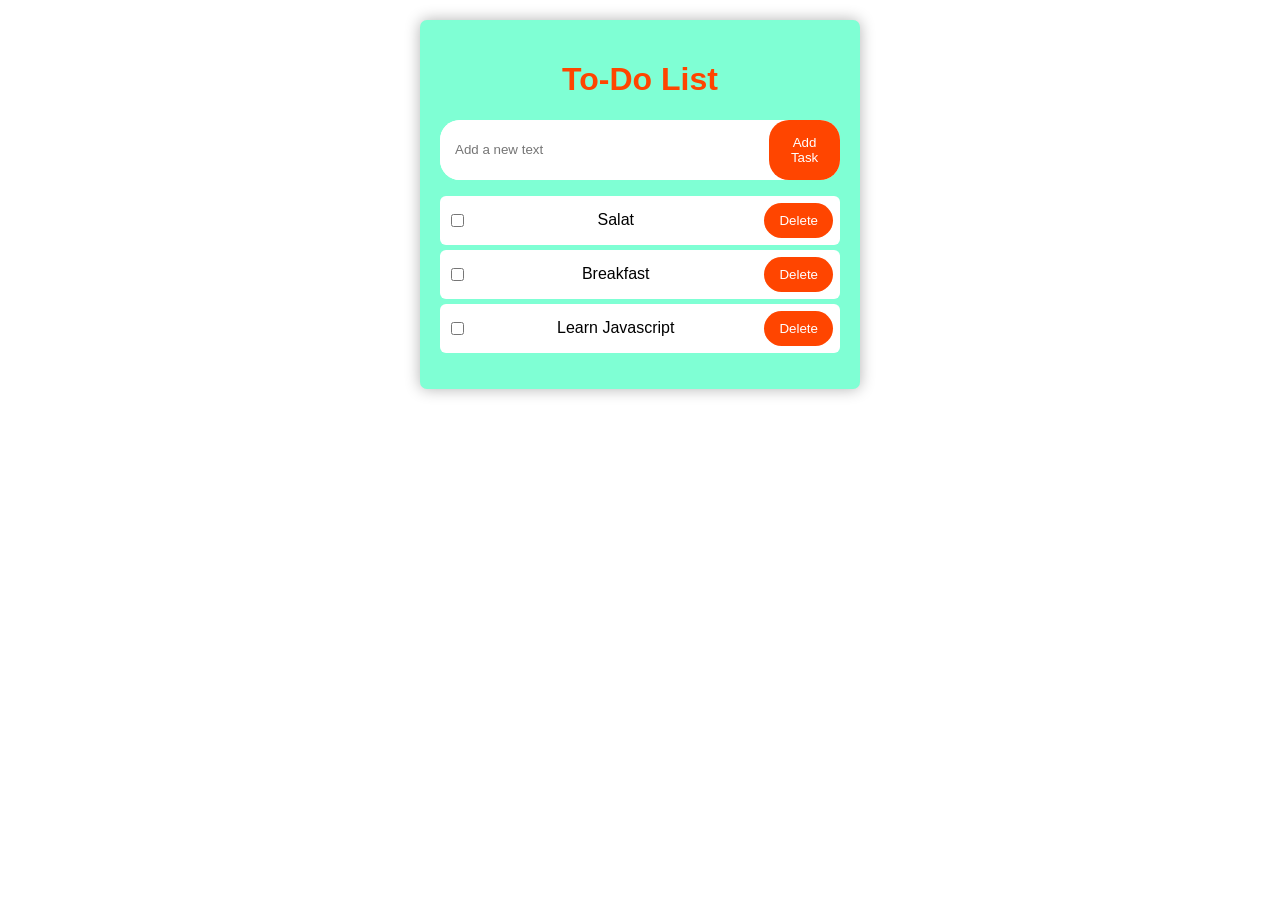
<file: index.html>
<!DOCTYPE html>
<html lang="en">
<head>
    <meta charset="UTF-8">
    <meta name="viewport" content="width=device-width, initial-scale=1.0">
    <title>To-Do List</title>
    <link rel="stylesheet" href="style.css">
</head>
<body>
    <main>
        <div class="todo-container">
            <h1>To-Do List</h1>
            <div class="input-container">
                <input type="text" id="todo-input" class="todo-input" placeholder="Add a new text" />
                <button id="add-task-btn">Add Task</button>
            </div>
            <ul id="todo-list" class="todo-list">
                
            </ul>
        </div>
    </main>
    <script src="app.js"></script>
</body>
</html>
</file>
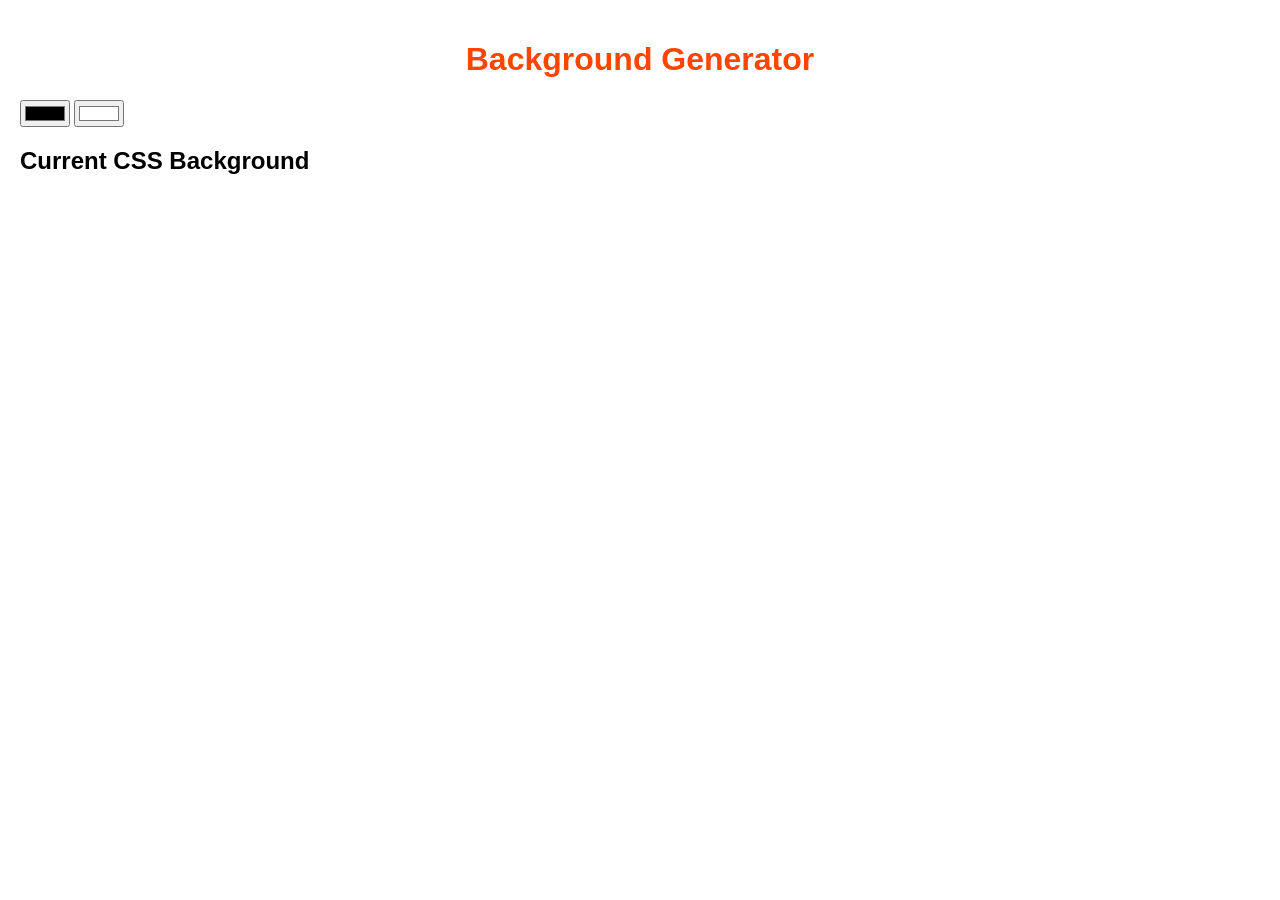
<file: gradient background.html>
<!DOCTYPE html>
<html>
<head>
    <meta charset="UTF-8" />
    <title>Gradient Background</title>
    <link rel="stylesheet" type="text/css" href="style.css">
</head>
<body id="gradient">
    <h1>Background Generator</h1>
    <input class="color1" type="color" name="color1" value="#000000">
    <input class="color2" type="color" name="color2" value="#ffffff">
    <h2>Current CSS Background</h2>
    <h3></h3>
    <script type="text/javascript" src="script.js"></script>
</body>
</html>
</file>
<file: style.css>
:root {
    --main-orange: #ff4500;
} 

body {
    font-family: Arial, Helvetica, sans-serif;
    margin: 0;
    padding: 20px;
}

h1 {
    text-align: center;
    color: #ff4500;
}

.todo-container {
    max-width: 400px;
    margin: 0 auto;
    background-color: aquamarine;
    padding: 20px;
    box-shadow: 0 0 15px rgba(0, 0, 0, 0.3);
    border-radius: 7px;
}

.input-container {
    display: flex;
    justify-content: space-between;
    background-color: #ffffff;
    border-radius: 20px;
}

.todo-input {
    border: none;
    padding: 15px;
    width: 100%;
    border-radius: 20px;
}

.todo-input:focus {
    outline: none;
}

#add-task-btn {
    border: none;
    border-radius: 20px;
    background-color: var(--main-orange);
    color: #ffffff;
    padding: 15px;
}

.todo-list {
    padding: 0;
    list-style-type: none;
}

.todo-item {
    display: flex;
    justify-content: space-between;
    align-items: center;
    padding: 7px;
    background-color: #ffffff;
    border-radius: 6px;
    margin-bottom: 5px;
}

.delete-btn {
    padding: 10px 15px;
    border-radius: 20px;
    background-color: var(--main-orange);
    color: #ffffff;
    border: none;
}

.todo-item.completed {
    text-decoration: line-through 2px var(--main-orange);
    opacity: 0.7;
}

/*:root {
    --main-orange: #eb3b0f;
    --main-white: #ffffff;
}

body {
    margin: 0;
    font-family: Arial, Helvetica, sans-serif;
    padding: 20px;
}

.todo-container {
    max-width: 400px;
    padding: 20px;
    margin: 0 auto;
    background-color: #b0fcfc;
    border-radius: 7px;
    box-shadow: 0 0 10px #000000;
}

h1 {
    text-align: center;
    color: var(--main-orange);
}

.input-container {
    display: flex;
    justify-content: space-between;
    align-items: center;
    background-color: var(--main-white);
    border-radius: 20px;
}

.todo-input {
    border: none;
    padding: 10px;
    width: 100%;
    border-radius: 20px;
}

.todo-input:focus {
    outline: none;
}

#add-task-btn {
    border: none;
    padding: 10px;
    border-radius: 20px;
    background-color: var(--main-orange);
    color: var(--main-white);
}

.todo-list {
    padding: 0;
    list-style-type: none;
}

.todo-item {
    display: flex;
    justify-content: space-between;
    align-items: center;
    background-color: var(--main-white);
    padding: 5px;
    margin-bottom: 10px;
    border-radius: 20px;
}

.delete-btn {
    padding: 10px;
    border: none;
    border-radius: 20px;
    background-color: var(--main-orange);
    color: var(--main-white);
}

.todo-item.completed {
    text-decoration: line-through 2px var(--main-orange);
    opacity: 0.7;
}*/
</file>
